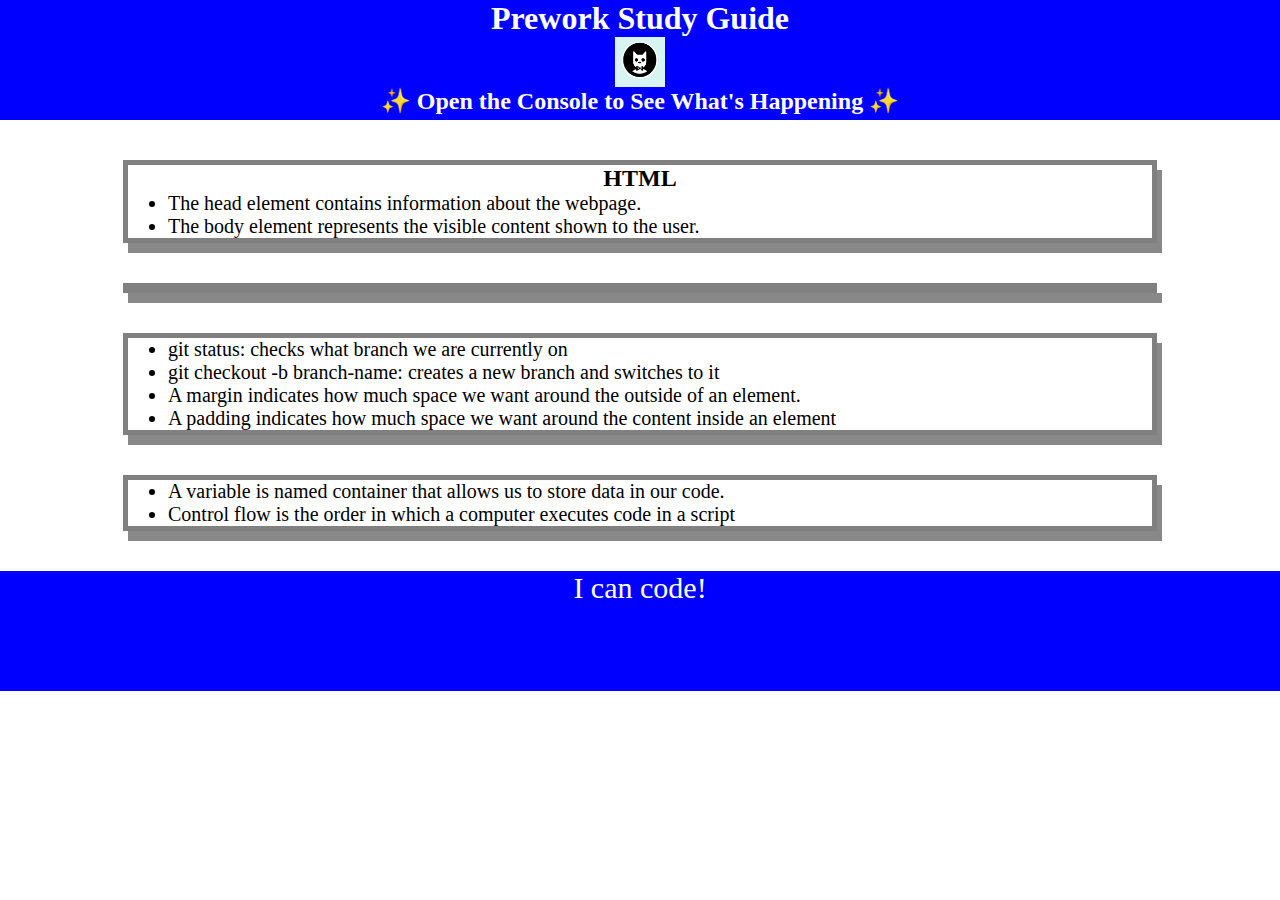
<file: index.html>
<!DOCTYPE html>
<html lang="en">
  <head>
    <meta charset="UTF-8" />
    <meta http-equiv="X-UA-Compatible" content="IE=edge" />
    <meta name="viewport" content="width=device-width, initial-scale=1.0" />
    <title>Prework Study Guide</title>
    <link rel="stylesheet" href="./assets/style.css">
  </head>
  <body>
    <header id="header">
      <h1>Prework Study Guide</h1>
      <img src="./assets/bowtie-cat.png" alt="Profile image of cat wearing a bow tie." />
      <h2>✨ Open the Console to See What's Happening ✨</h2>
    </header>
    <main>
      <section class="card" id="html-section">
        
        <h2>HTML</h2>
        <ul>
          <li>The head element contains information about the webpage.</li>
          
          <li>The body element represents the visible content shown to the user.</li>
        </ul>
      </section>
   
      <section class="card" id="css-section">
   
      </section>
   
      <section class="card" id="git-section">

   <ul>

    <li>git status: checks what branch we are currently on</li>

    <li>git checkout -b branch-name: creates a new branch and switches to it</li>
   
  </ul>

  <ul>

    <li>A margin indicates how much space we want around the outside of an element.</li>
    
    <li>A padding indicates how much space we want around the content inside an element</li>

  </ul>
      </section>
   
      <section class="card" id="javascript-section">
   
        <ul>

          <li>A variable is named container that allows us to store data in our code.</li>

          <li>Control flow is the order in which a computer executes code in a script</li>

        </ul>

      </section>
    </main>

    <footer>
      <p>I can code!</p>
    </footer>
  <script src="./assets/script.js"></script>
 </body>
</html>
</file>
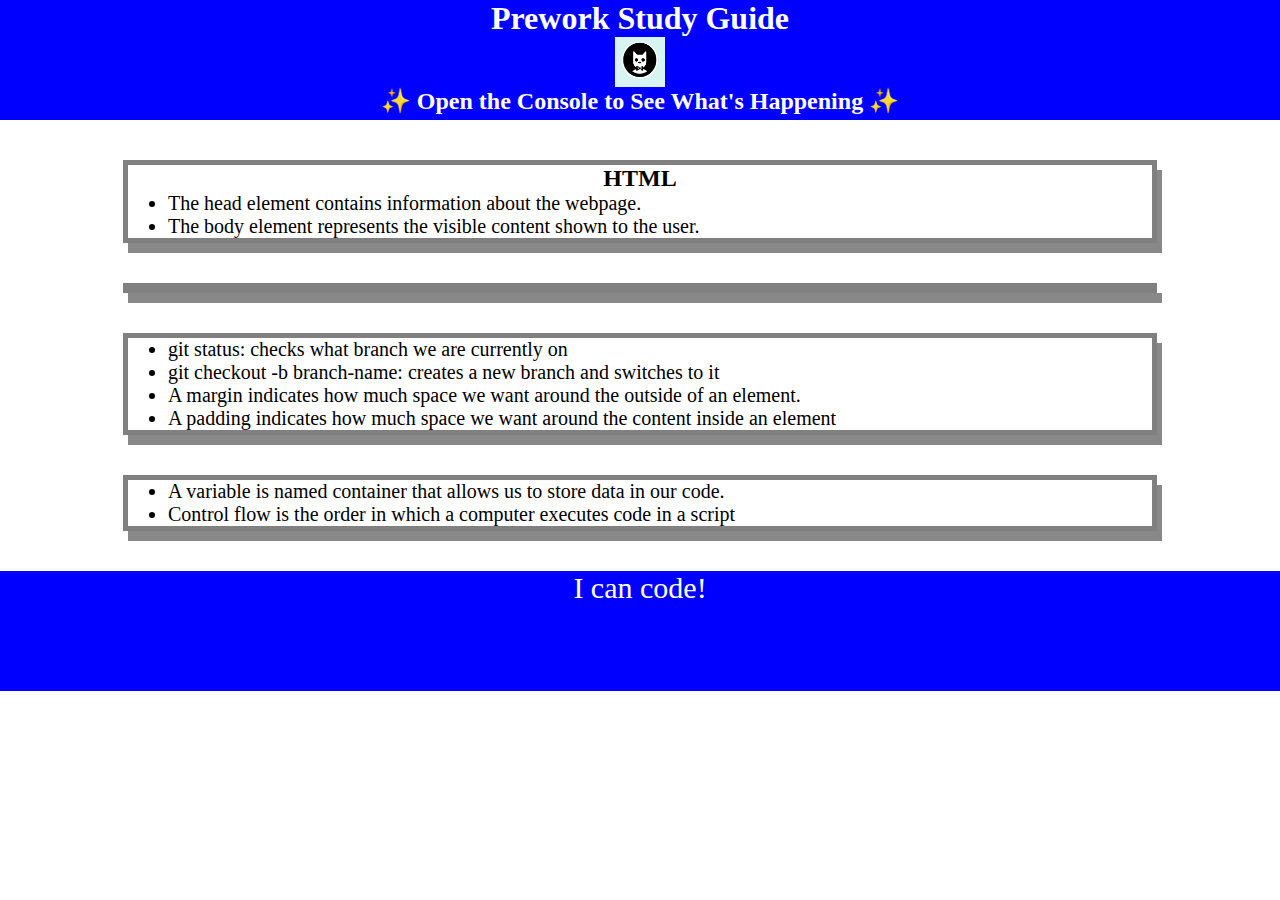
<file: prework-study-guide/index.html>
<!DOCTYPE html>
<html lang="en">
  <head>
    <meta charset="UTF-8" />
    <meta http-equiv="X-UA-Compatible" content="IE=edge" />
    <meta name="viewport" content="width=device-width, initial-scale=1.0" />
    <title>Prework Study Guide</title>
    <link rel="stylesheet" href="./assets/style.css">
  </head>
  <body>
    <header id="header">
      <h1>Prework Study Guide</h1>
      <img src="./assets/bowtie-cat.png" alt="Profile image of cat wearing a bow tie." />
      <h2>✨ Open the Console to See What's Happening ✨</h2>
    </header>
    <main>
      <section class="card" id="html-section">
        
        <h2>HTML</h2>
        <ul>
          <li>The head element contains information about the webpage.</li>
          
          <li>The body element represents the visible content shown to the user.</li>
        </ul>
      </section>
   
      <section class="card" id="css-section">
   
      </section>
   
      <section class="card" id="git-section">

   <ul>

    <li>git status: checks what branch we are currently on</li>

    <li>git checkout -b branch-name: creates a new branch and switches to it</li>
   
  </ul>

  <ul>

    <li>A margin indicates how much space we want around the outside of an element.</li>
    
    <li>A padding indicates how much space we want around the content inside an element</li>

  </ul>
      </section>
   
      <section class="card" id="javascript-section">
   
        <ul>

          <li>A variable is named container that allows us to store data in our code.</li>

          <li>Control flow is the order in which a computer executes code in a script</li>

        </ul>

      </section>
    </main>

    <footer>
      <p>I can code!</p>
    </footer>
  <script src="./assets/script.js"></script>
 </body>
</html>
</file>
<file: assets/style.css>
* {
    margin: 0;

    padding: 0;
}

header,
footer {
    width: 100%;
    height: 120px;
    background-color: blue;
    color: white;
}

h1,
h2 {
    text-align: center;
}

img {
    display: block;
    height: 50px;
    width: 50px;
    margin-left: auto;
    margin-right: auto;
}

ul {
    padding-left: 40px;
    font-size: 20px;
}

p {
    text-align: center;
    font-size: 30px;
  }

  .card {
    width: 80%;

    margin: 40px auto;

    border: 5px solid gray;

    box-shadow: 5px 10px #888888;
    
  }
</file>
<file: prework-study-guide/assets/style.css>
* {
    margin: 0;

    padding: 0;
}

header,
footer {
    width: 100%;
    height: 120px;
    background-color: blue;
    color: white;
}

h1,
h2 {
    text-align: center;
}

img {
    display: block;
    height: 50px;
    width: 50px;
    margin-left: auto;
    margin-right: auto;
}

ul {
    padding-left: 40px;
    font-size: 20px;
}

p {
    text-align: center;
    font-size: 30px;
  }

  .card {
    width: 80%;

    margin: 40px auto;

    border: 5px solid gray;

    box-shadow: 5px 10px #888888;
    
  }
</file>
